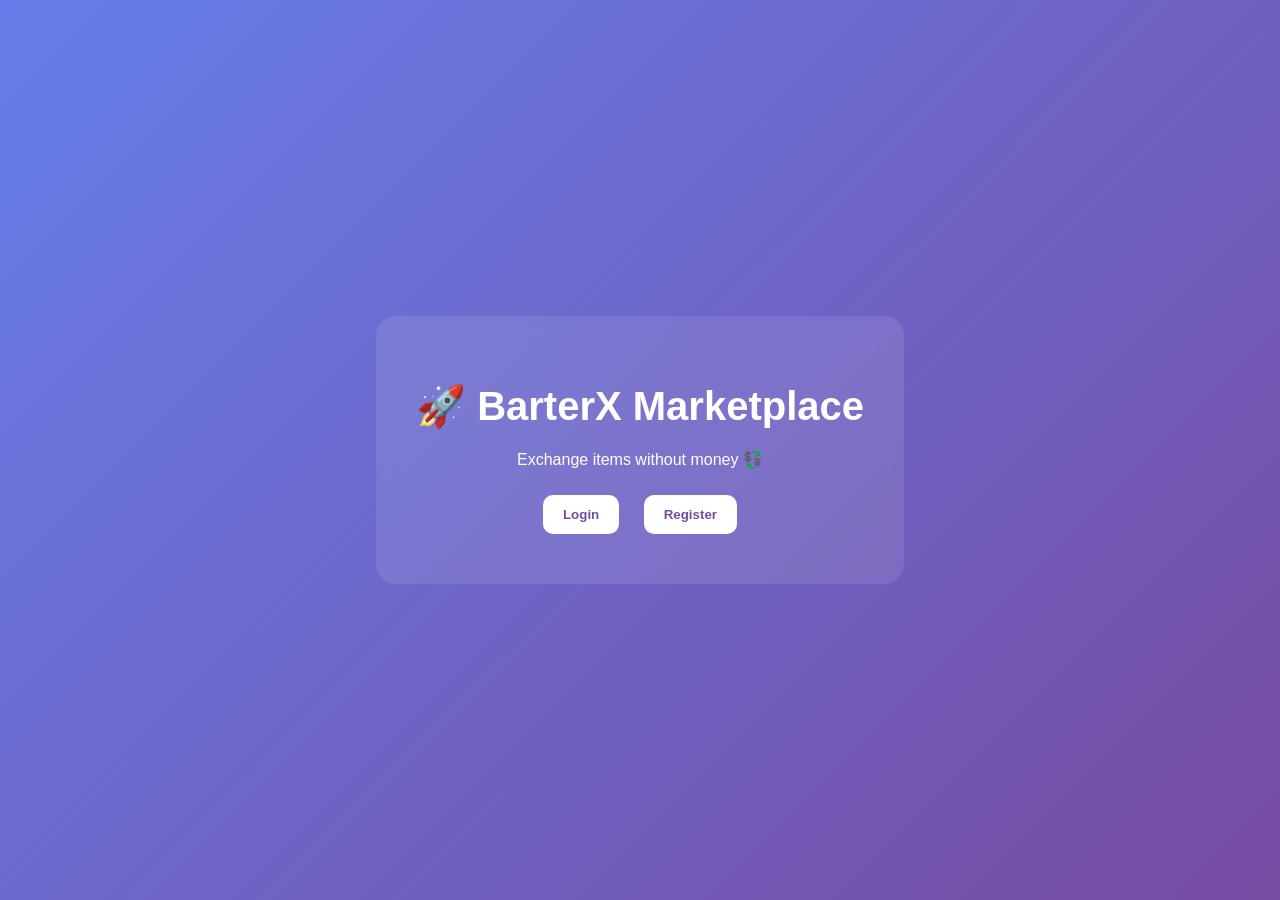
<file: python/templates/home.html>
<!DOCTYPE html>
<html>
<head>
    <title>BarterX Marketplace</title>
    <style>
        body{
            margin:0;
            height:100vh;
            display:flex;
            justify-content:center;
            align-items:center;
            background: linear-gradient(135deg,#667eea,#764ba2);
            font-family:sans-serif;
            color:white;
            text-align:center;
        }

        .box{
            background: rgba(255,255,255,0.1);
            padding:40px;
            border-radius:20px;
            backdrop-filter: blur(10px);
        }

        h1{
            font-size:40px;
            margin-bottom:20px;
        }

        button{
            padding:12px 20px;
            margin:10px;
            border:none;
            border-radius:10px;
            background:white;
            color:#764ba2;
            font-weight:bold;
            cursor:pointer;
        }

        button:hover{
            background:#eee;
        }
    </style>
</head>
<body>

<div class="box">
    <h1>🚀 BarterX Marketplace</h1>
    <p>Exchange items without money 💱</p>
    <p id="successMsg" style="color:yellow;"></p>

<script>
let msg = localStorage.getItem("success");
if(msg){
    document.getElementById("successMsg").innerText = msg;
    localStorage.removeItem("success");
}
</script>

    <button onclick="location.href='/login.html'">Login</button>
    <button onclick="location.href='/register.html'">Register</button>
</div>

</body>
</html>
</file>
